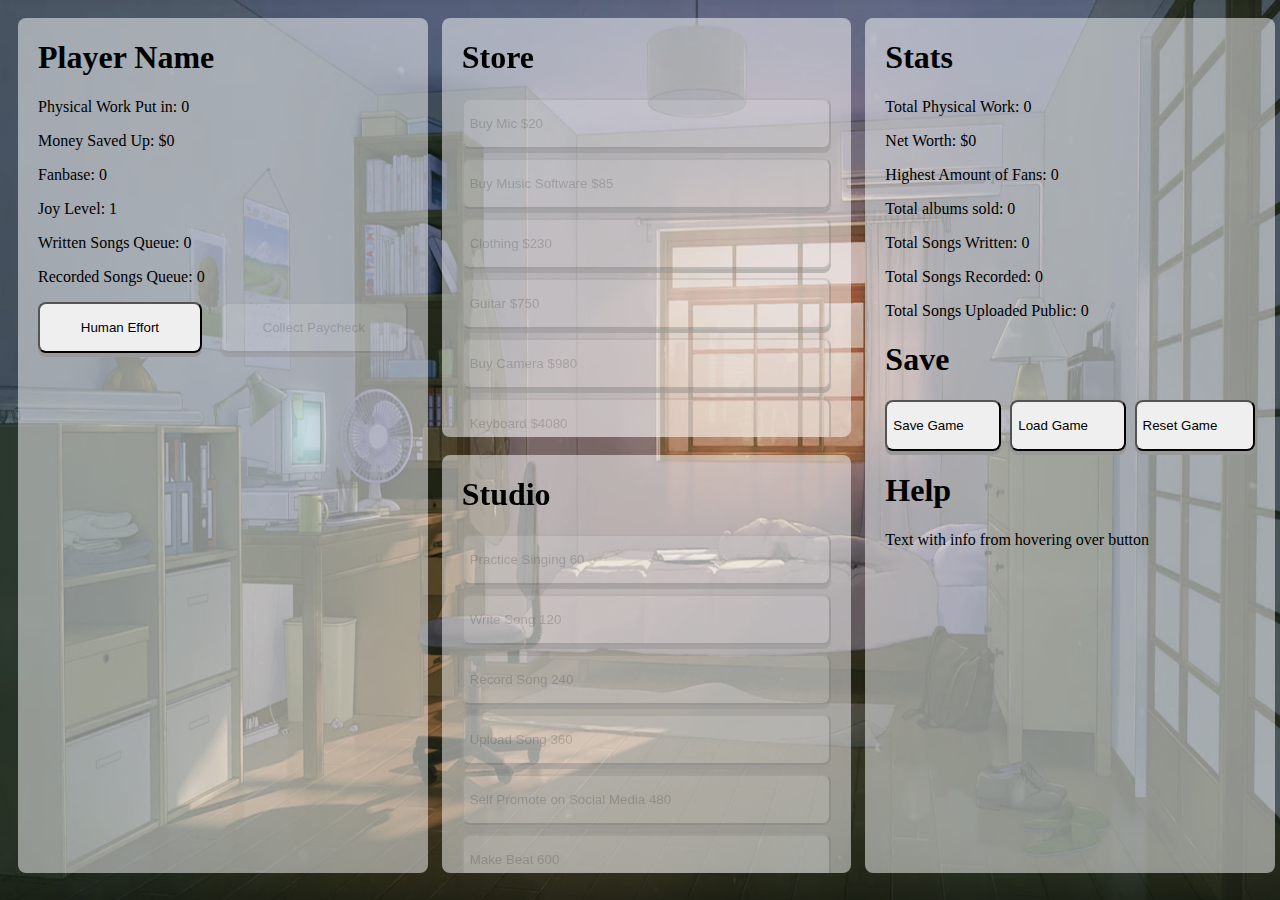
<file: index.html>
<!DOCTYPE html>
<html>

<head>
	<title>Music Artist Sim</title>
	<link rel="stylesheet" type="text/css" href="main.css" />
	<link rel="icon" href="img/icons8-micro.png" type="image/x-icon" />
	<script type="text/javascript" src="main.js"></script>
	<script type="text/javascript" src="buttons.js"></script>
</head>

<body class="main-grid">
	<div class="grid-section">
		<h1 type="button" onClick="nameChange()" id="nameText" class="player-name">
			Player Name
		</h1>
		<p>Physical Work Put in: <a id="effortTotal">0</a></p>
		<p>Money Saved Up: $<a id="moneyTotal">0</a></p>
		<p>Fanbase: <a id="fans">0</a></p>
		<p>Joy Level: <a id="joy">0</a></p>
		<p>Written Songs Queue: <a id="qwritten">0</a></p>
		<p>Recorded Songs Queue: <a id="qrecorded">0</a></p>
		<div class="main-bttn-grid">
			<button class="left-bttn" onClick="onEffortClicks()">
				Human Effort
			</button>
			<button id="paybtn" class="right-bttn" onClick="onCollectPay()">
				Collect Paycheck
			</button>
		</div>
	</div>
	
	<div class="music-grid">
		<div class="grid-section" class="upgrades">
			<h1 class="music-title">Store</h1>
			<div class="upgrade-grid">
				<button id="micBtn" onClick="buyMic()">
					Buy Mic $<a id="micPrice">0</a>
				</button>
				<button id="softBtn" onClick="buySoftware()">
					Buy Music Software $<a id="softwarePrice">0</a>
				</button>
				<button id="cloBtn" onClick="buyClothes()">
					Clothing $<a id="clothesPrice">0</a>
				</button>
				<button id="guiBtn" onClick="buyGuitar()">
					Guitar $<a id="guitarPrice">0</a>
				</button>
				<button id="camBtn" onClick="buyCamera()">
					Buy Camera $<a id="cameraPrice">0</a>
				</button>
				<button id="keyBtn" onClick="buyKeys()">
					Keyboard $<a id="keysPrice">0</a>
				</button>
				<button id="pcBtn" onClick="buyPC()">
					Laptop $<a id="pcPrice">0</a>
				</button>
				<button id="carBtn" onClick="buyCar()">
					Cool Car $<a id="carPrice">0</a>
				</button>
				<button id="midBtn" onClick="buyMidi()">
					MidiKeyboard $<a id="midiPrice">0</a>
				</button>
				<button id="tunBtn" onClick="buyAutotune()">
					Autotune $<a id="autotunePrice">0</a>
				</button>
				<button id="houBtn" onClick="buyHouse()">
					Big House $<a id="housePrice">0</a>
				</button>
			</div>
		</div>

		<div class="grid-section">
			<h1 class="music-title">Studio</h1>
			<div class="upgrade-grid">
				<button id="playbtn" onClick="onPlay()">
					Practice Singing <a id="play">0</a>
				</button>
				<button id="writebtn" onClick="onWrite()">
					Write Song <a id="write">0</a>
				</button>
				<button id="recordbtn" onClick="onRecord()">
					Record Song <a id="record">0</a>
				</button>
				<button id="uploadbtn" onClick="onUpload()">
					Upload Song <a id="upload">0</a>
				</button>
				<button id="socialbtn" onClick="onPromote()">
					Self Promote on Social Media <a id="social">0</a>
				</button>
				<button id="beatbtn" onClick="onProduce()">
					Make Beat <a id="beat">0</a>
				</button>
				<button id="videobtn" onClick="onVideo()">
					Make Music Video <a id="video">0</a>
				</button>
				<button id="showbtn" onClick="onTour()">
					Live Show <a id="show">0</a>
				</button>
			</div>
		</div>
	</div>

	<div class="grid-section">
		
		<h1>Stats</h1>
		<p>Total Physical Work: <a id="effortStat">0</a></p>
		<p>Net Worth: $<a id="moneyStat">0</a></p>
		<p>Highest Amount of Fans: <a id="fansStat">0</a></p>
		<p>Total albums sold: <a id="">0</a></p>
		<p>Total Songs Written: <a id="songsWritten">0</a></p>
		<p>Total Songs Recorded: <a id="songsRecorded">0</a></p>
		<p>Total Songs Uploaded Public: <a id="songsUploaded">0</a></p>
		
		<h1>Save</h1>
		<div class="save-bttn-grid">
			<button onclick="saveGame()">Save Game</button>
			<button onclick="loadGame()">Load Game</button>
			<button onclick="resetGame()">Reset Game</button>
		</div>

		<h1>Help</h1>
		<p>Text with info from hovering over button</p>

	</div>

</body>

</html>
</file>
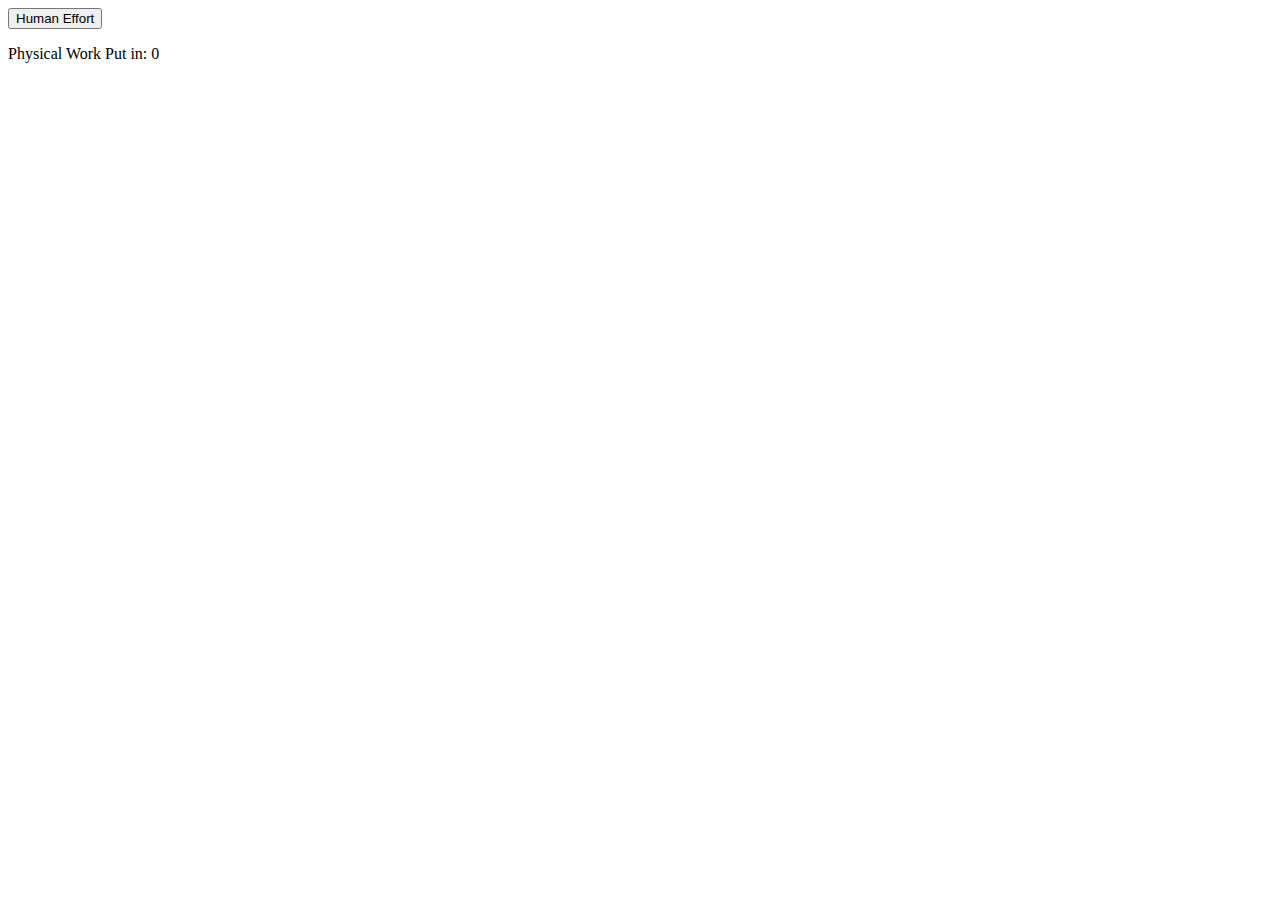
<file: main.html>
<!DOCTYPE html>
<html>
<body>
    <script>
    var effort = 0;
    function onEffortClicked(){
        effort += 1;
        document.getElementById('clickEfforts').innerHTML = effort;
        return effort;
    }
        
//    var money = 0;
//    fucntion job(effort){
//        if (effort % 60 == 0){
//             money += 1;
//        }
//        document.getElementById('moneys').innerHTML = money;
//    }
    </script>
    
    <button type="button" onClick="onEffortClicked()">Human Effort</button>
    
    <p>Physical Work Put in: <a id="clickEfforts">0</a></p>
<!--    <p id="moneys"></p>-->
</body>
</html>
</file>
<file: main.css>
/*===========================================================
Global Changes
===========================================================*/
body {
	background-image:url('img/home.png');
	background-repeat:no-repeat;
	background-attachment:fixed;
	background-size:100% 100%;
	min-width: 500px;
}
.main-grid {
	display: grid;
	grid-gap: 1.1vw;
	grid-template-columns: 32vw 32vw 32vw;
	padding: 10px;
	width: 98vw;
	height: 95vh;
}
.music-grid {
	display: grid;
	grid-row-gap: 2vh;
	grid-template-rows: 46.5vh 46.5vh;
}
.grid-section {
	position: relative;
	overflow: auto;
	background-color: rgba(255, 255, 255, 0.5);
	padding-left: 20px;
	padding-right: 20px;
	padding-bottom: 20px;
	border-radius: 8px;
}
Button {
	border-radius: 8px;
	text-align: left;
	display: inline-block;
	padding-top: 16px;
	padding-bottom: 16px;
	box-shadow: 0 4px #999;
	cursor: pointer;
	display: inline;
	white-space: nowrap;
}
Button:active {
	box-shadow: 0 4px #666;
	transform: translateY(3px);
}

.prices {
	text-align: right;
}


/*===========================================================
Main Section
===========================================================*/
.player-name {
	cursor: pointer;
}

.main-bttn-grid {
	position: auto;
	bottom: 4vh;
	margin-right: auto;
	display: grid;
	grid-column-gap: 2vh;
	grid-template-columns: auto auto;
	text-align: center;
}
.left-bttn {
	text-align: center;
}
.right-bttn {
	text-align: center;
}
.save-bttn-grid {
	position: auto;
	bottom: 4vh;
	margin-right: auto;
	display: grid;
	grid-column-gap: 1vh;
	grid-template-columns: auto auto auto;
	text-align: center;
}
/*===========================================================
Upgrade Section
===========================================================*/
.music-title {
	position: -webkit-sticky; /* Safari */
	position: sticky;
	top: 0;
}
.upgrade-grid {
	display: grid;
	grid-row-gap: 1vh;
	grid-template-rows: auto;
}
</file>
